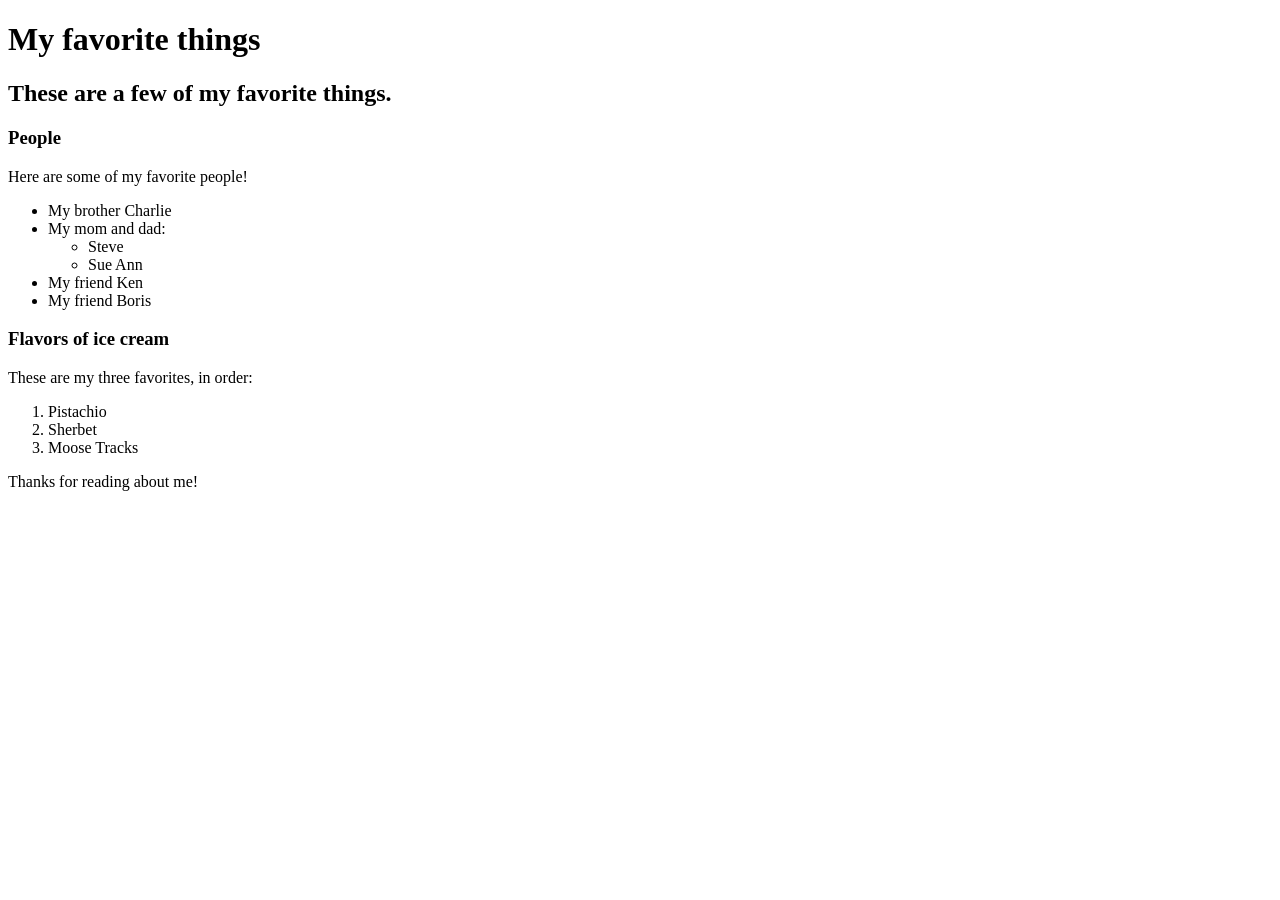
<file: index.html>
<!DOCTYPE html>
<html>
  <head>
    <title>Kyle's Favorite Things</title>
  </head>
  <body>
    <h1>My favorite things</h1>
    <h2>These are a few of my favorite things.</h2>

    <h3>People</h3>
    <p>Here are some of my favorite people!</p>
    <ul>
      <li>My brother Charlie</li>
      <li>My mom and dad:
          <ul>
            <li>Steve</li>
            <li>Sue Ann</li>
          </ul>
      </li>
      <li>My friend Ken</li>
      <li>My friend Boris</li>
    </ul>

    <h3>Flavors of ice cream</h3>
    <p>These are my three favorites, in order:</p>
    <ol>
      <li>Pistachio</li>
      <li>Sherbet</li>
      <li>Moose Tracks</li>
    </ol>

    <p>Thanks for reading about me!</p>
  </body>
</html>
</file>
